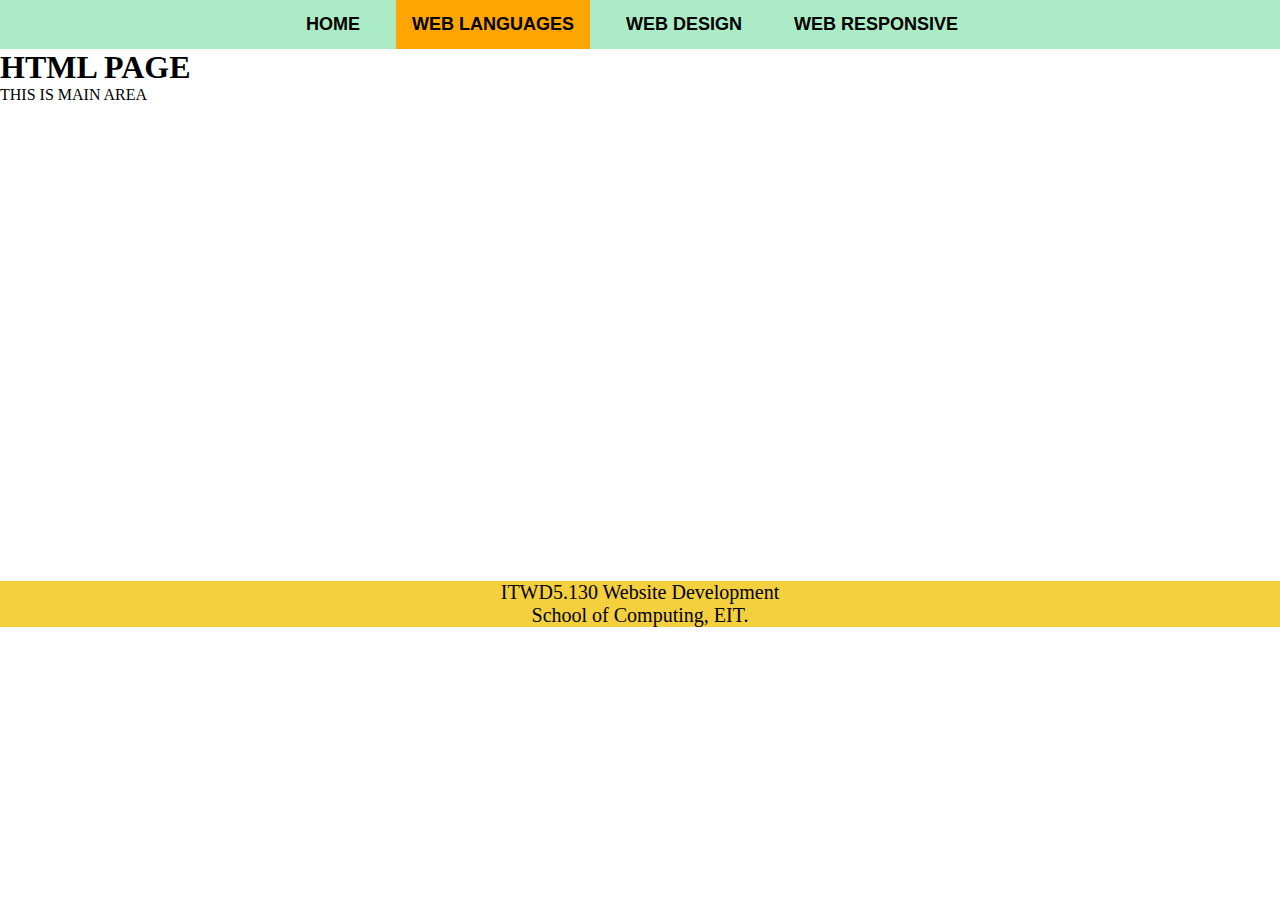
<file: page2-1-html.html>
<!DOCTYPE html>
<html>
<!------------------------------HEAD------------------------------------------------>
<head>
  <meta charset="UTF-8">
  <meta name="viewport" content="width=device-width, initial-scale=1.0">
  <title>Lab 4</title>
  <link rel="stylesheet" type="text/css" href="CSS/style.css">
</head>

<!------------------------------BODY------------------------------------------------>
<body>

	<!--Navigation bar-->
	<nav>
		<ul>
			<li><a href="index.html">Home</a></li>
			<li><a href="page2-language.html" class="active">Web Languages</a>
			      <ul class="dropdown">
					<li><a href="page2-1-html.html">HTML</a></li>
					<li><a href="page2-2-css.html">CSS</a></li>
					<li><a href="page2-3-js.html">JavaScript</a></li>
				  </ul>
			</li>
			<li><a href="page3-design.html">Web Design</a>
			      <ul class="dropdown">
					<li><a href="page3-1-wireframe.html">Wireframe</a></li>
					<li><a href="page3-2-sitemap.html">Sitemap</a></li>					
				  </ul>			
			</li>
			<li><a href="page4-responsive.html">Web Responsive</a></li>
		</ul>
	</nav>

	<!--Header area-->
	<header> 
		<h1>HTML PAGE</h1>
	</header>
	
	<!--main area-->
	<main>THIS IS MAIN AREA
		
	</main>

  <!--Footer Area-->
  <footer>
		<div>
			<p>ITWD5.130 Website Development<br>
			School of Computing, EIT.</p>	
		</div>	
  </footer>
</body>
</html>
</file>
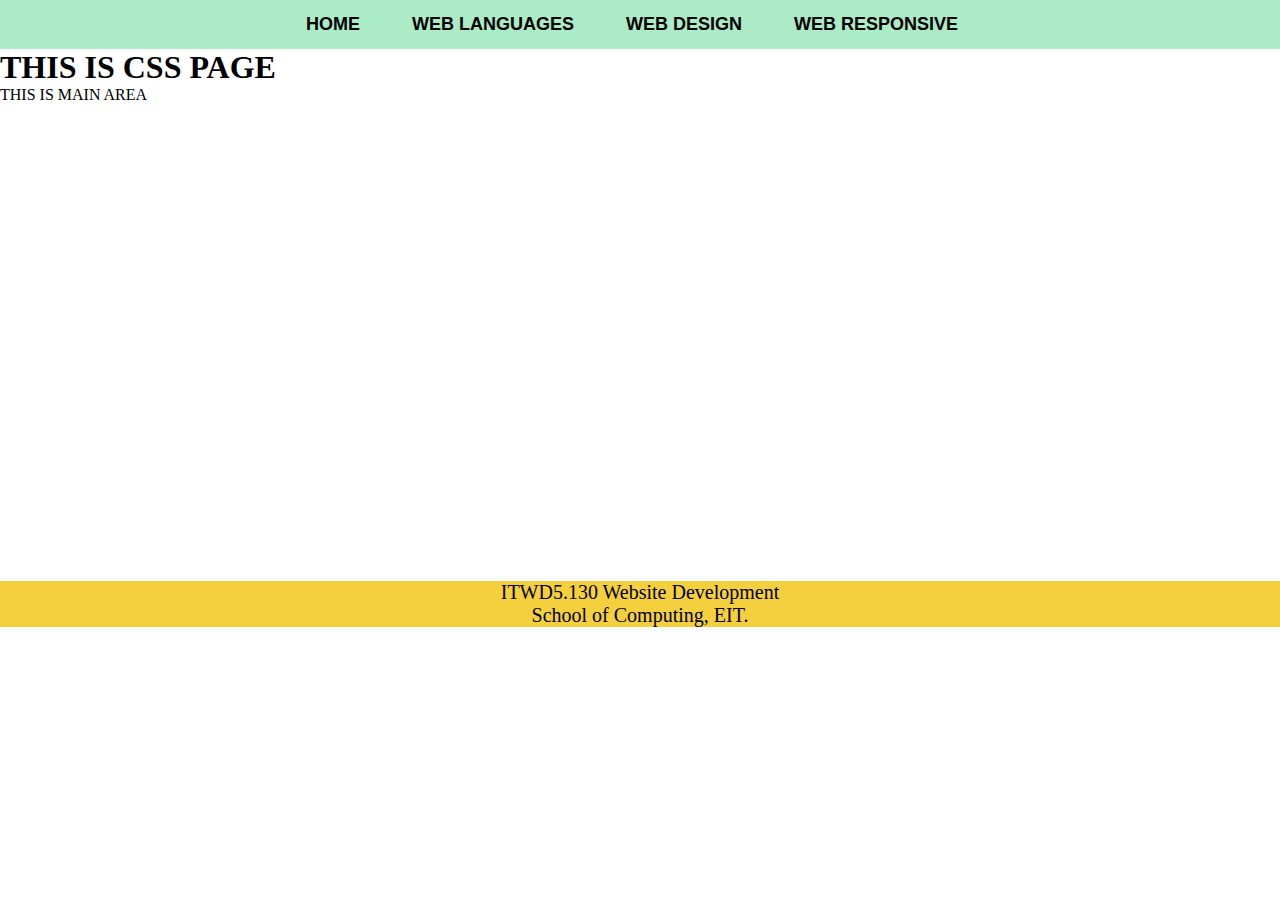
<file: page2-2-css.html>
<!DOCTYPE html>
<html>
<!------------------------------HEAD------------------------------------------------>
<head>
  <meta charset="UTF-8">
  <meta name="viewport" content="width=device-width, initial-scale=1.0">
  <title>Lab 4: CSS</title>
  <link rel="stylesheet" type="text/css" href="CSS/style.css">
</head>

<!------------------------------BODY------------------------------------------------>
<body>

	<!--Navigation bar-->
	<nav>
		<ul>
			<li><a href="index.html">Home</a></li>
			<li><a href="page2-language.html">Web Languages</a>
			      <ul class="dropdown" class="active">
					<li><a href="page2-1-html.html">HTML</a></li>
					<li><a href="page2-2-css.html">CSS</a></li>
					<li><a href="page2-3-js.html">JavaScript</a></li>
				  </ul>
			</li>
			<li><a href="page3-design.html">Web Design</a>
			      <ul class="dropdown">
					<li><a href="page3-1-wireframe.html">Wireframe</a></li>
					<li><a href="page3-2-sitemap.html">Sitemap</a></li>					
				  </ul>			
			</li>
			<li><a href="page4-responsive.html">Web Responsive</a></li>
		</ul>
	</nav>

	<!--Header area-->
	<header> 
		<h1>THIS IS CSS PAGE</h1>
	</header>
	
	<!--main area-->
	<main>THIS IS MAIN AREA
		
	</main>

  <!--Footer Area-->
  <footer>
		<div>
			<p>ITWD5.130 Website Development<br>
			School of Computing, EIT.</p>	
		</div>	
  </footer>
</body>
</html>
</file>
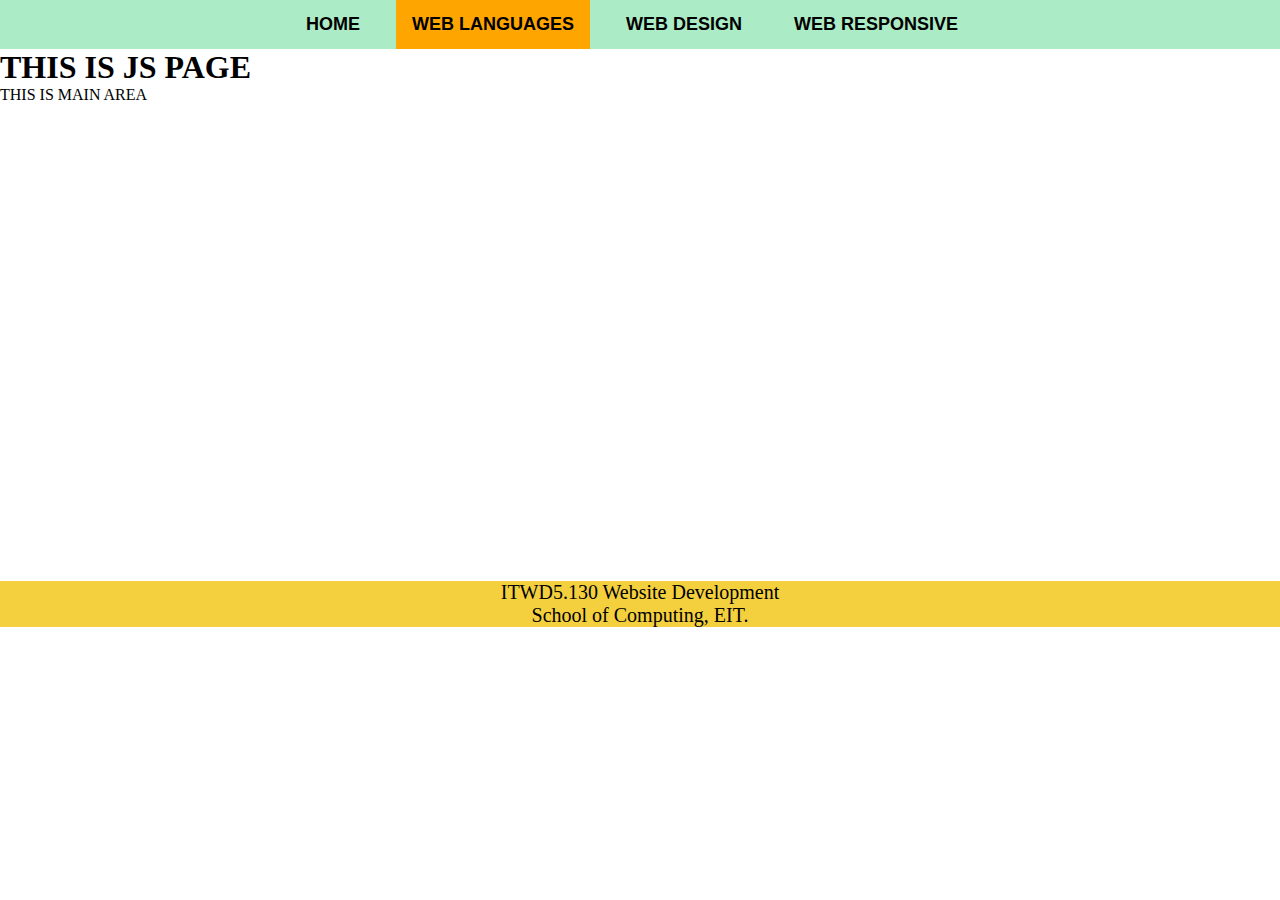
<file: page2-3-js.html>
<!DOCTYPE html>
<html>
<!------------------------------HEAD------------------------------------------------>
<head>
  <meta charset="UTF-8">
  <meta name="viewport" content="width=device-width, initial-scale=1.0">
  <title>Lab 4</title>
  <link rel="stylesheet" type="text/css" href="CSS/style.css">
</head>

<!------------------------------BODY------------------------------------------------>
<body>

	<!--Navigation bar-->
	<nav>
		<ul>
			<li><a href="index.html">Home</a></li>
			<li><a href="page2-language.html" class="active">Web Languages</a>
			      <ul class="dropdown">
					<li><a href="page2-1-html.html">HTML</a></li>
					<li><a href="page2-2-css.html">CSS</a></li>
					<li><a href="page2-3-js.html">JavaScript</a></li>
				  </ul>
			</li>
			<li><a href="page3-design.html">Web Design</a>
			      <ul class="dropdown">
					<li><a href="page3-1-wireframe.html">Wireframe</a></li>
					<li><a href="page3-2-sitemap.html">Sitemap</a></li>					
				  </ul>			
			</li>
			<li><a href="page4-responsive.html">Web Responsive</a></li>
		</ul>
	</nav>

	<!--Header area-->
	<header> 
		<h1>THIS IS JS PAGE</h1>
	</header>
	
	<!--main area-->
	<main>THIS IS MAIN AREA
		
	</main>

  <!--Footer Area-->
  <footer>
		<div>
			<p>ITWD5.130 Website Development<br>
			School of Computing, EIT.</p>	
		</div>	
  </footer>
</body>
</html>
</file>
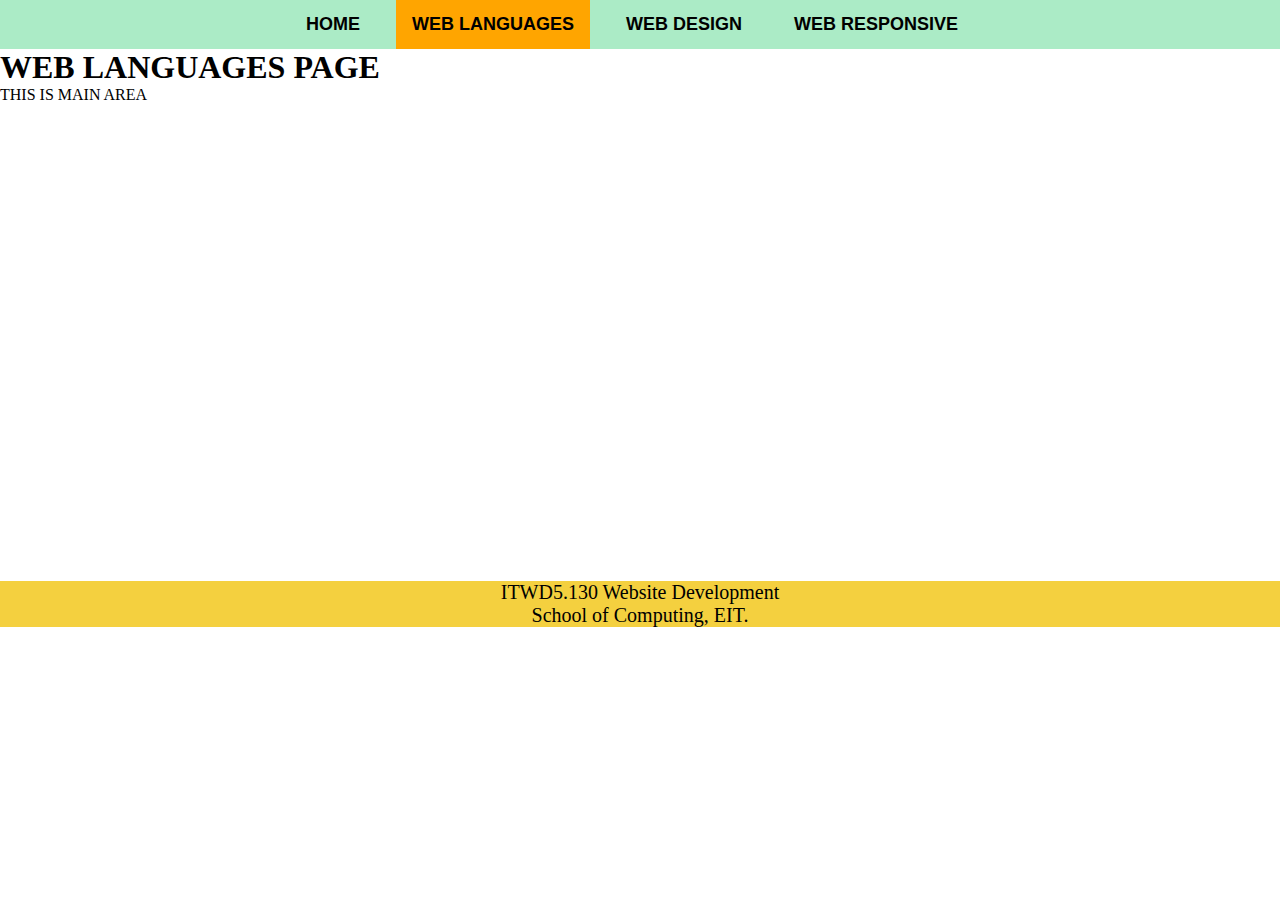
<file: page2-language.html>
<!DOCTYPE html>
<html>
<!------------------------------HEAD------------------------------------------------>
<head>
  <meta charset="UTF-8">
  <meta name="viewport" content="width=device-width, initial-scale=1.0">
  <title>Web Languages</title>
  <link rel="stylesheet" type="text/css" href="CSS/style.css">
</head>

<!------------------------------BODY------------------------------------------------>
<body>

	<!--Navigation bar-->
	<nav>
		<ul>
			<li><a href="index.html">Home</a></li>
			<li><a href="page2-language.html" class="active">Web Languages</a>
			      <ul class="dropdown">
					<li><a href="page2-1-html.html">HTML</a></li>
					<li><a href="page2-2-css.html">CSS</a></li>
					<li><a href="page2-3-js.html">JavaScript</a></li>
				  </ul>
			</li>
			<li><a href="page3-design.html">Web Design</a>
			      <ul class="dropdown">
					<li><a href="page3-1-wireframe.html">Wireframe</a></li>
					<li><a href="page3-2-sitemap.html">Sitemap</a></li>					
				  </ul>			
			</li>
			<li><a href="page4-responsive.html">Web Responsive</a></li>
		</ul>
	</nav>

	<!--Header area-->
	<header> 
		<h1>WEB LANGUAGES PAGE</h1>
	</header>
	
	<!--main area-->
	<main>THIS IS MAIN AREA
		
	</main>

  <!--Footer Area-->
  <footer>
		<div>
			<p>ITWD5.130 Website Development<br>
			School of Computing, EIT.</p>	
		</div>	
  </footer>
</body>
</html>
</file>
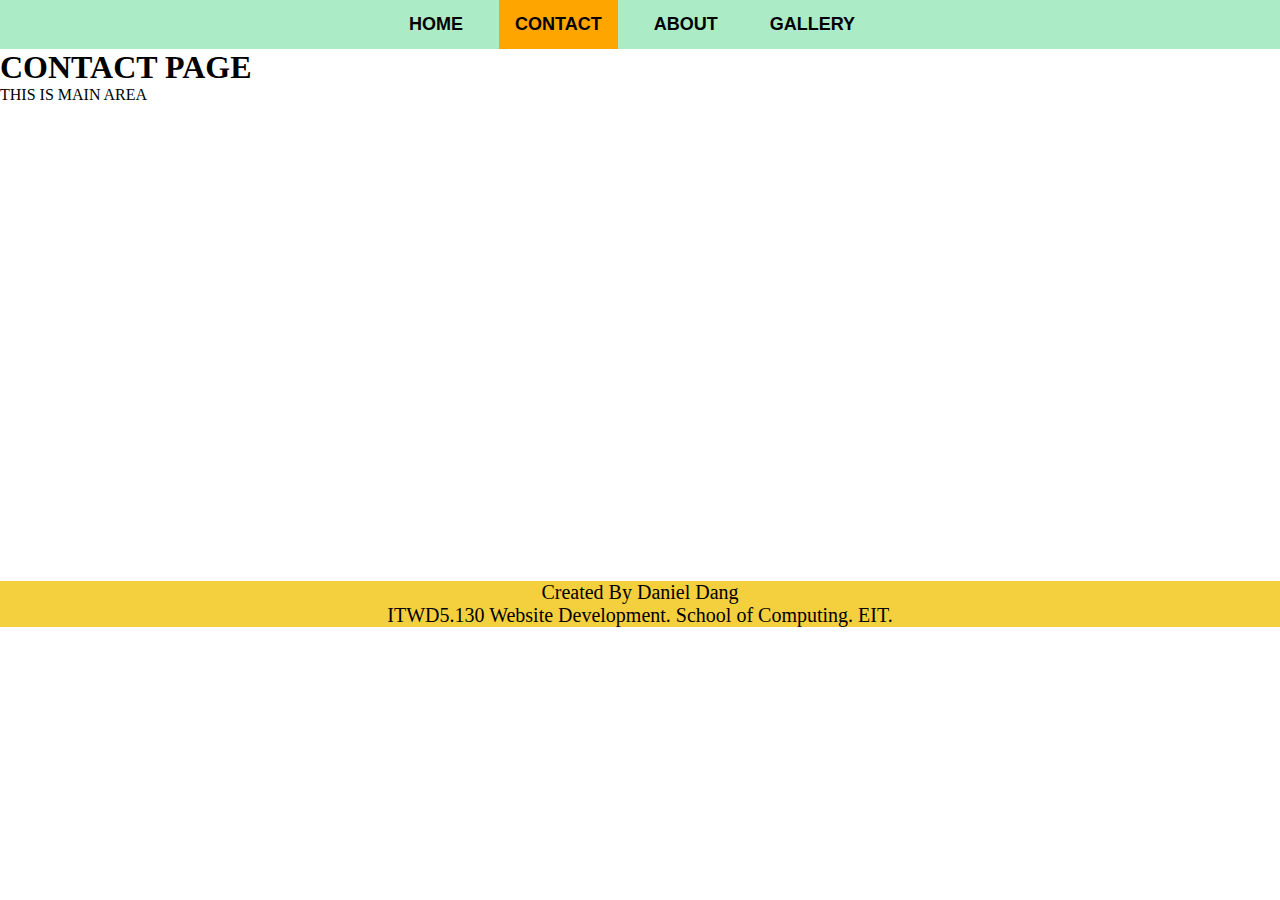
<file: page2.html>
<!DOCTYPE html>
<html>
<!------------------------------HEAD------------------------------------------------>
<head>
  <meta charset="UTF-8">
  <meta name="viewport" content="width=device-width, initial-scale=1.0">
  <title>Contact</title>
  <link rel="stylesheet" type="text/css" href="CSS/style.css">
</head>

<!------------------------------BODY------------------------------------------------>
<body>

	<!--Navigation bar-->
	<nav>
		<ul>
			<li><a href="index.html">Home</a></li>
			<li><a href="page2.html" class="active">Contact</a></li>
			<li><a href="page3.html">About</a></li>
			<li><a href="page4.html">Gallery</a></li>
		</ul>
	</nav>

	<!--Header area-->
	<header> 
		<h1>CONTACT PAGE</h1>
	</header>
	
	<!--main area-->
	<main>THIS IS MAIN AREA
		
	</main>

  <!--Footer Area-->
  <footer>
		<div>
			<p>Created By Daniel Dang<br>
				ITWD5.130 Website Development. School of Computing. EIT.</p>	
		</div>	
  </footer>
</body>
</html>
</file>
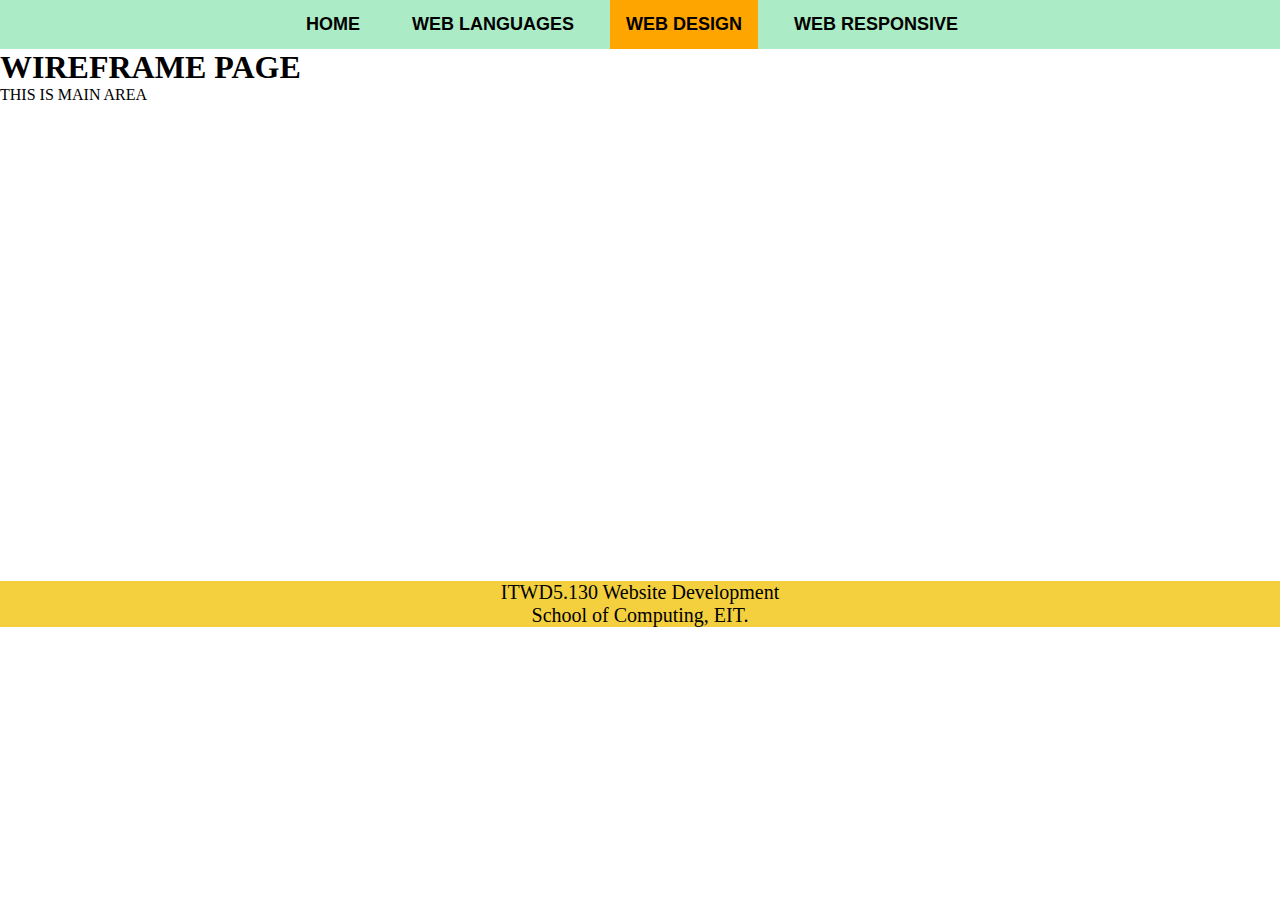
<file: page3-1-wireframe.html>
<!DOCTYPE html>
<html>
<!------------------------------HEAD------------------------------------------------>
<head>
  <meta charset="UTF-8">
  <meta name="viewport" content="width=device-width, initial-scale=1.0">
  <title>Lab 4</title>
  <link rel="stylesheet" type="text/css" href="CSS/style.css">
</head>

<!------------------------------BODY------------------------------------------------>
<body>

	<!--Navigation bar-->
	<nav>
		<ul>
			<li><a href="index.html">Home</a></li>
			<li><a href="page2-language.html">Web Languages</a>
			      <ul class="dropdown">
					<li><a href="page2-1-html.html">HTML</a></li>
					<li><a href="page2-2-css.html">CSS</a></li>
					<li><a href="page2-3-js.html">JavaScript</a></li>
				  </ul>
			</li>
			<li><a href="page3-design.html" class="active">Web Design</a>
			      <ul class="dropdown">
					<li><a href="page3-1-wireframe.html">Wireframe</a></li>
					<li><a href="page3-2-sitemap.html">Sitemap</a></li>					
				  </ul>			
			</li>
			<li><a href="page4-responsive.html">Web Responsive</a></li>
		</ul>
	</nav>

	<!--Header area-->
	<header> 
		<h1>WIREFRAME PAGE</h1>
	</header>
	
	<!--main area-->
	<main>THIS IS MAIN AREA
		
	</main>

  <!--Footer Area-->
  <footer>
		<div>
			<p>ITWD5.130 Website Development<br>
			School of Computing, EIT.</p>	
		</div>	
  </footer>
</body>
</html>
</file>
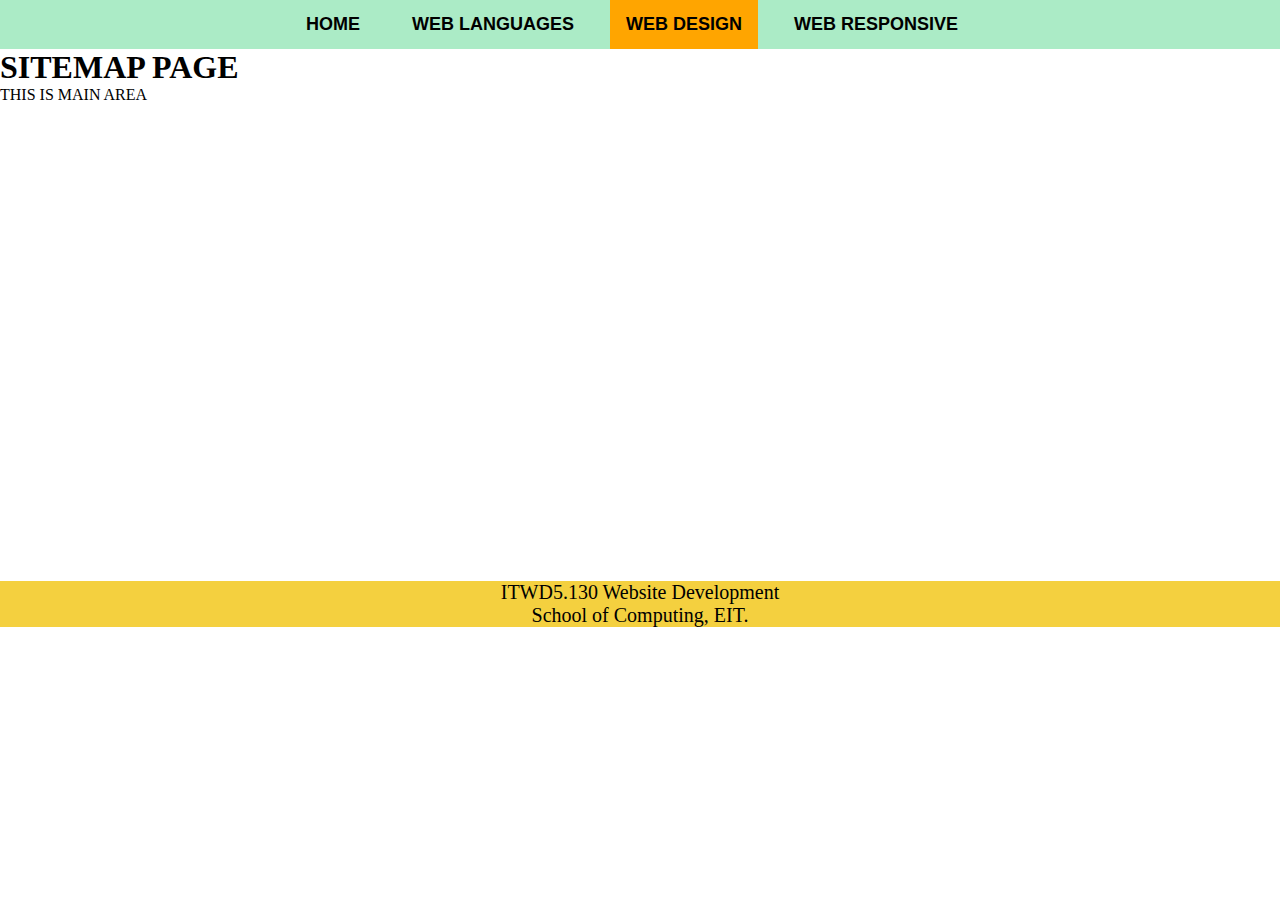
<file: page3-2-sitemap.html>
<!DOCTYPE html>
<html>
<!------------------------------HEAD------------------------------------------------>
<head>
  <meta charset="UTF-8">
  <meta name="viewport" content="width=device-width, initial-scale=1.0">
  <title>Lab 4</title>
  <link rel="stylesheet" type="text/css" href="CSS/style.css">
</head>

<!------------------------------BODY------------------------------------------------>
<body>

	<!--Navigation bar-->
	<nav>
		<ul>
			<li><a href="index.html">Home</a></li>
			<li><a href="page2-language.html">Web Languages</a>
			      <ul class="dropdown">
					<li><a href="page2-1-html.html">HTML</a></li>
					<li><a href="page2-2-css.html">CSS</a></li>
					<li><a href="page2-3-js.html">JavaScript</a></li>
				  </ul>
			</li>
			<li><a href="page3-design.html" class="active">Web Design</a>
			      <ul class="dropdown">
					<li><a href="page3-1-wireframe.html">Wireframe</a></li>
					<li><a href="page3-2-sitemap.html">Sitemap</a></li>					
				  </ul>			
			</li>
			<li><a href="page4-responsive.html">Web Responsive</a></li>
		</ul>
	</nav>

	<!--Header area-->
	<header> 
		<h1>SITEMAP PAGE</h1>
	</header>
	
	<!--main area-->
	<main>THIS IS MAIN AREA
		
	</main>

  <!--Footer Area-->
  <footer>
		<div>
			<p>ITWD5.130 Website Development<br>
			School of Computing, EIT.</p>	
		</div>	
  </footer>
</body>
</html>
</file>
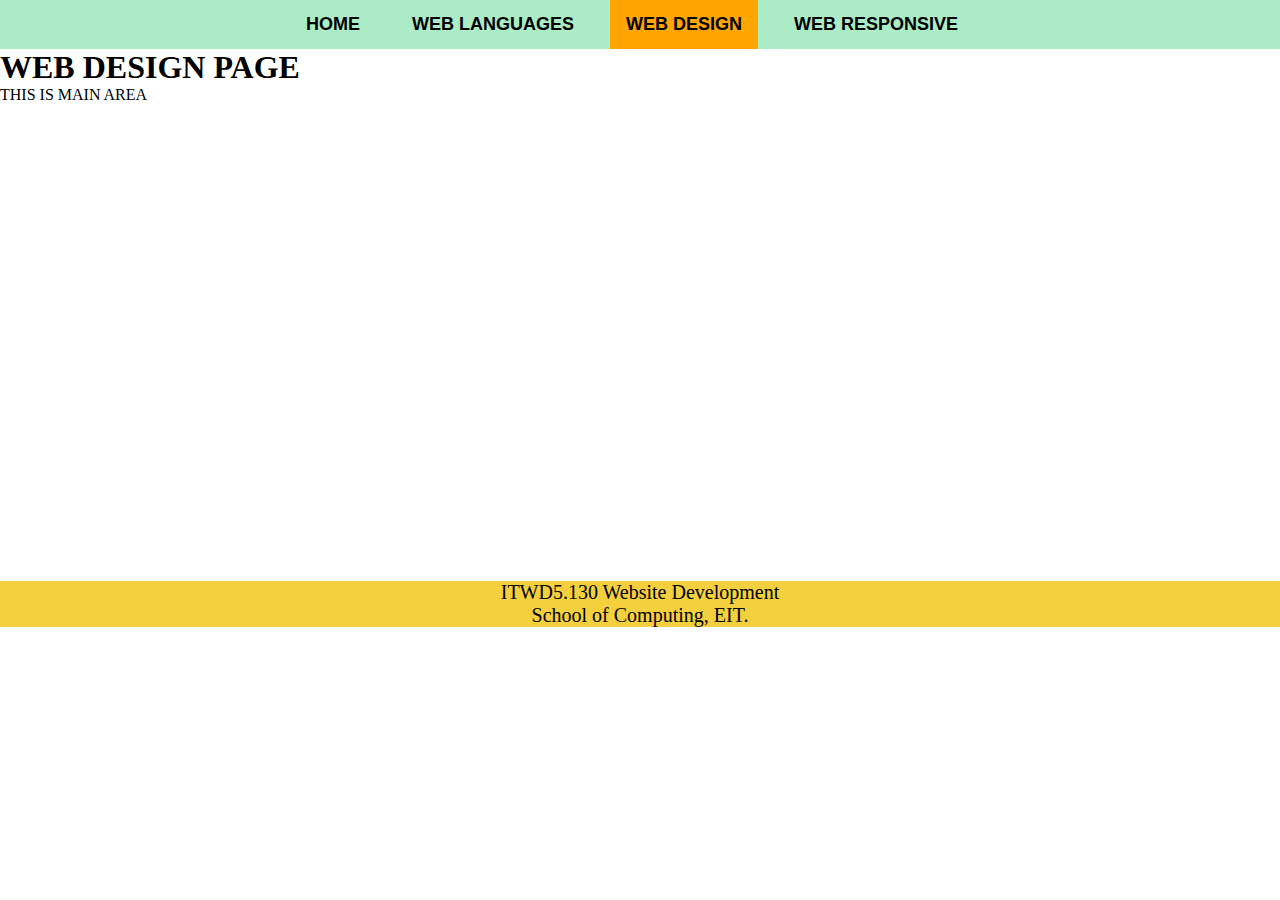
<file: page3-design.html>
<!DOCTYPE html>
<html>
<!------------------------------HEAD------------------------------------------------>
<head>
  <meta charset="UTF-8">
  <meta name="viewport" content="width=device-width, initial-scale=1.0">
  <title>Web Design</title>
  <link rel="stylesheet" type="text/css" href="CSS/style.css">
</head>

<!------------------------------BODY------------------------------------------------>
<body>

	<!--Navigation bar-->
	<nav>
		<ul>
			<li><a href="index.html">Home</a></li>
			<li><a href="page2-language.html">Web Languages</a>
			      <ul class="dropdown">
					<li><a href="page2-1-html.html">HTML</a></li>
					<li><a href="page2-2-css.html">CSS</a></li>
					<li><a href="page2-3-js.html">JavaScript</a></li>
				  </ul>
			</li>
			<li><a href="page3-design.html" class="active">Web Design</a>
			      <ul class="dropdown">
					<li><a href="page3-1-wireframe.html">Wireframe</a></li>
					<li><a href="page3-2-sitemap.html">Sitemap</a></li>					
				  </ul>			
			</li>
			<li><a href="page4-responsive.html">Web Responsive</a></li>
		</ul>
	</nav>

	<!--Header area-->
	<header> 
		<h1>WEB DESIGN PAGE</h1>
	</header>
	
	<!--main area-->
	<main>THIS IS MAIN AREA
		
	</main>

  <!--Footer Area-->
  <footer>
		<div>
			<p>ITWD5.130 Website Development<br>
			School of Computing, EIT.</p>	
		</div>	
  </footer>
</body>
</html>
</file>
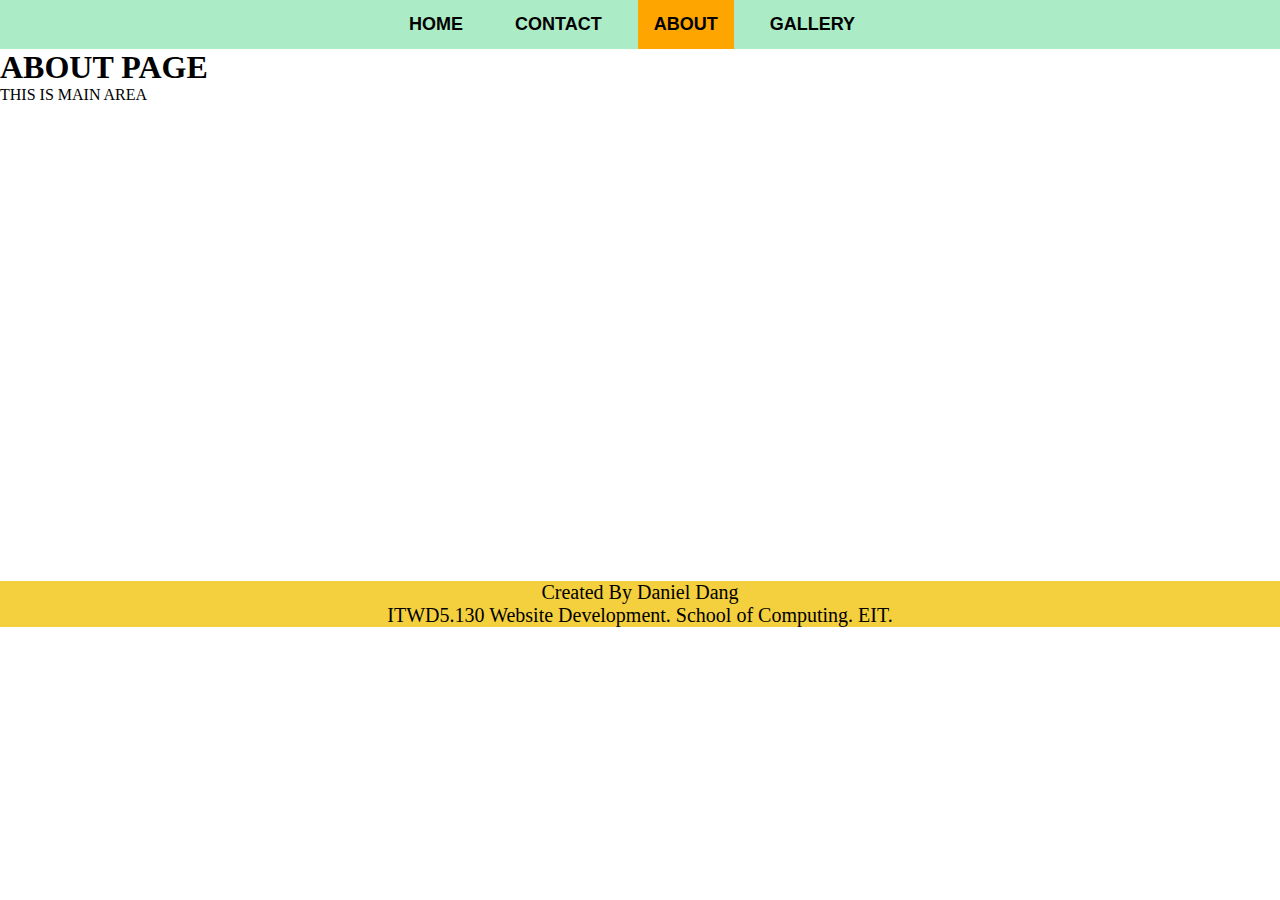
<file: page3.html>
<!DOCTYPE html>
<html>
<!------------------------------HEAD------------------------------------------------>
<head>
  <meta charset="UTF-8">
  <meta name="viewport" content="width=device-width, initial-scale=1.0">
  <title>Web Design</title>
  <link rel="stylesheet" type="text/css" href="CSS/style.css">
</head>

<!------------------------------BODY------------------------------------------------>
<body>

	<!--Navigation bar-->
	<nav>
		<ul>
			<li><a href="index.html">Home</a></li>
			<li><a href="page2.html">Contact</a></li>
			<li><a href="page3.html" class="active">About</a></li>
			<li><a href="page4.html">Gallery</a></li>
		</ul>
	</nav>

	<!--Header area-->
	<header> 
		<h1>ABOUT PAGE</h1>
	</header>
	
	<!--main area-->
	<main>THIS IS MAIN AREA
		
	</main>

  <!--Footer Area-->
  <footer>
		<div>
			<p>Created By Daniel Dang<br>
				ITWD5.130 Website Development. School of Computing. EIT.</p>	
		</div>	
  </footer>
</body>
</html>
</file>
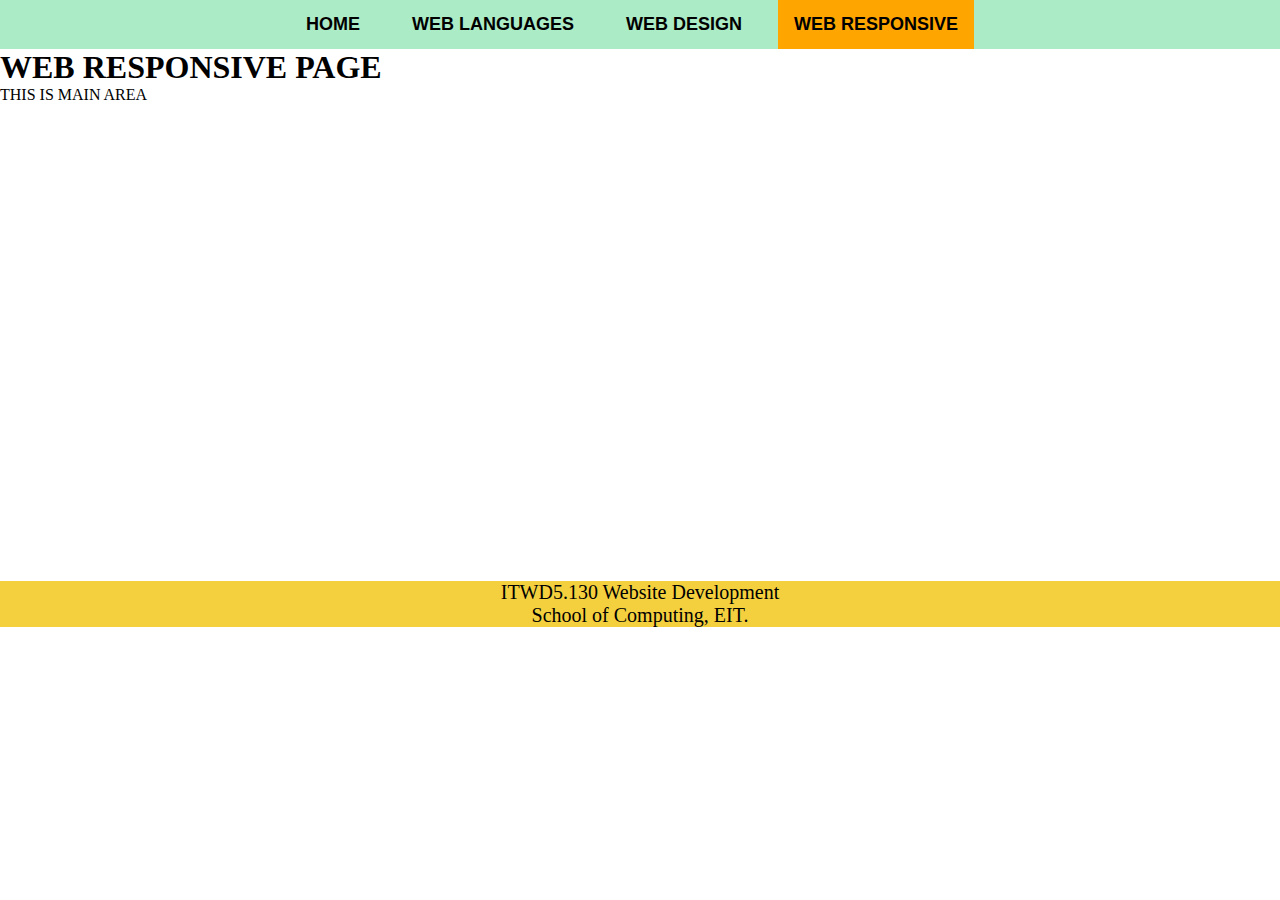
<file: page4-responsive.html>
<!DOCTYPE html>
<html>
<!------------------------------HEAD------------------------------------------------>
<head>
  <meta charset="UTF-8">
  <meta name="viewport" content="width=device-width, initial-scale=1.0">
  <title>Web Responsive</title>
  <link rel="stylesheet" type="text/css" href="CSS/style.css">
</head>

<!------------------------------BODY------------------------------------------------>
<body>

	<!--Navigation bar-->
	<nav>
		<ul>
			<li><a href="index.html">Home</a></li>
			<li><a href="page2-language.html">Web Languages</a>
			      <ul class="dropdown">
					<li><a href="page2-1-html.html">HTML</a></li>
					<li><a href="page2-2-css.html">CSS</a></li>
					<li><a href="page2-3-js.html">JavaScript</a></li>
				  </ul>
			</li>
			<li><a href="page3-design.html">Web Design</a>
			      <ul class="dropdown">
					<li><a href="page3-1-wireframe.html">Wireframe</a></li>
					<li><a href="page3-2-sitemap.html">Sitemap</a></li>					
				  </ul>			
			</li>
			<li><a href="page4-responsive.html" class="active">Web Responsive</a></li>
		</ul>
	</nav>

	<!--Header area-->
	<header> 
		<h1>WEB RESPONSIVE PAGE</h1>
	</header>
	
	<!--main area-->
	<main>THIS IS MAIN AREA
		
	</main>

  <!--Footer Area-->
  <footer>
		<div>
			<p>ITWD5.130 Website Development<br>
			School of Computing, EIT.</p>	
		</div>	
  </footer>
</body>
</html>
</file>
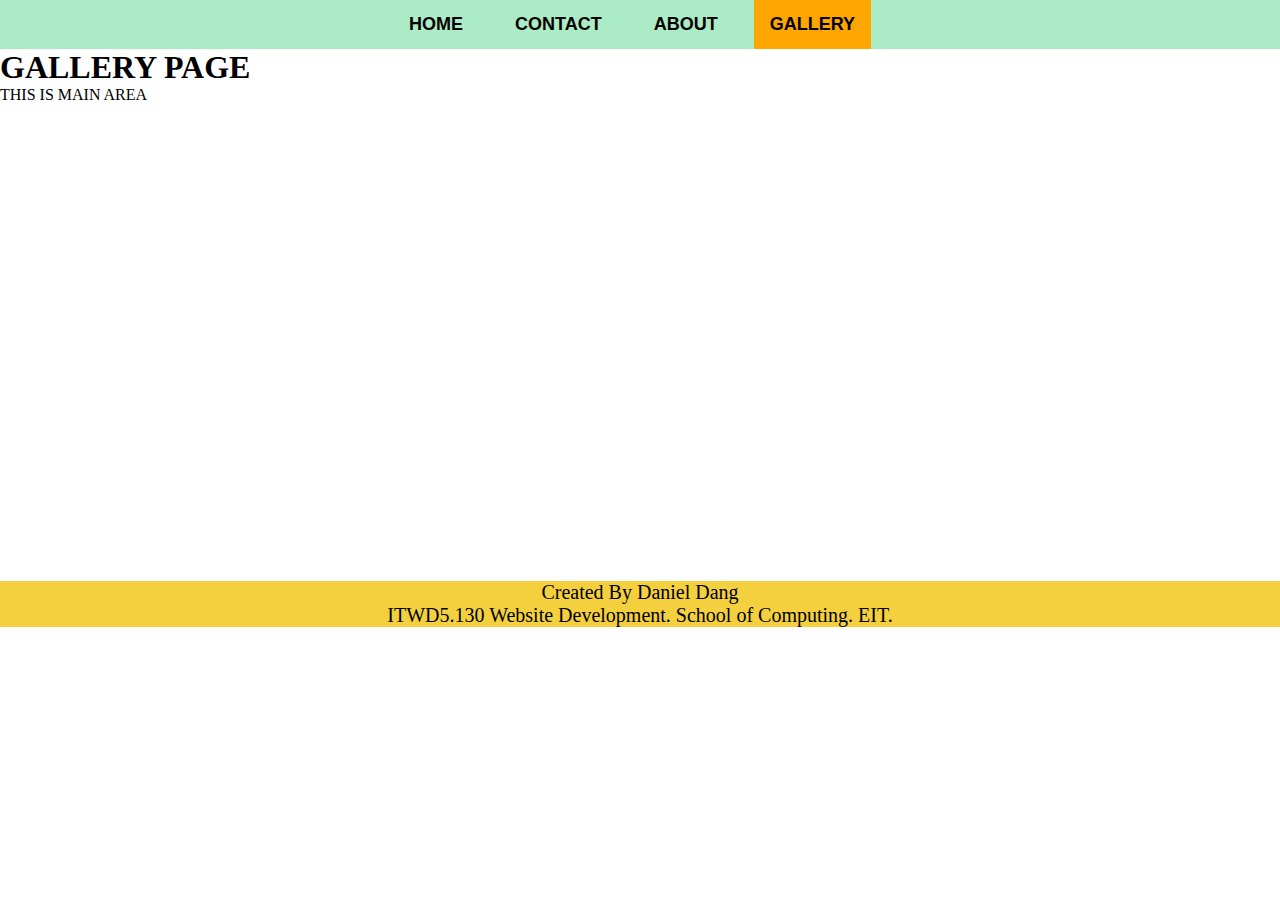
<file: page4.html>
<!DOCTYPE html>
<html>
<!------------------------------HEAD------------------------------------------------>
<head>
  <meta charset="UTF-8">
  <meta name="viewport" content="width=device-width, initial-scale=1.0">
  <title>Web Responsive</title>
  <link rel="stylesheet" type="text/css" href="CSS/style.css">
</head>

<!------------------------------BODY------------------------------------------------>
<body>

	<!--Navigation bar-->
	<nav>
		<ul>
			<li><a href="index.html">Home</a></li>
			<li><a href="page2.html">Contact</a></li>
			<li><a href="page3.html">About</a></li>
			<li><a href="page4.html" class="active">Gallery</a></li>
		</ul>
	</nav>

	<!--Header area-->
	<header> 
		<h1>GALLERY PAGE</h1>
	</header>
	
	<!--main area-->
	<main>THIS IS MAIN AREA
		
	</main>

  <!--Footer Area-->
  <footer>
		<div>
			<p>Created By Daniel Dang<br>
				ITWD5.130 Website Development. School of Computing. EIT.</p>	
		</div>	
  </footer>
</body>
</html>
</file>
<file: CSS/style.css>
/* MOBILE FIRST APPROACH:
  If the screen is less equal than 425px:
  screen <= 425px
  CSS styles for smartphones - DEFAULT 
*/

body {
	background: white;	
	font-family: "Times New Roman", serif;
}

* {/*star symbol means all HTML elements*/
	box-sizing: border-box;/*Ref: https://www.w3schools.com/css/css3_box-sizing.asp*/
	margin: 0;
	padding: 0;
}

/*------------------------------------*/
/*Nav Bar Styles*/
nav {
	min-height: 5vh;
	background-color:#ABEBC6;
	
	/*Centralization*/
	display: flex;
	justify-content: center;
	align-items: center;
}

nav ul {
	list-style-type: none;
	margin: 0;
	padding: 0;
	overflow: visible;
	
	display: inline-block;
}

nav ul li {
	display: inline-block;
	font-family: 'Oswald', sans-serif;
	font-size: 18px;

	/*dropdown menu*/
	position: relative;
}

nav ul li a {
	display: block;
	color: black;
	text-align: center;
	padding: 14px 16px;
	margin-right: 16px;
	text-decoration: none;  
	
	text-transform: uppercase;
	font-weight: bold;
}

.active {
	background-color: orange;
}

nav ul li a:hover:not(.active) {
	background-color: gray;
}

/*Dropdown menu*/
.dropdown {
	background-color: gray;
}

nav ul li ul {
  visibility: hidden;
  opacity: 0;
  position: absolute;
  transition: all 0.5s ease;/*Animation*/
  left: 0;
  display: none;	
}

nav ul li:hover > ul, nav ul li ul:hover {
  visibility: visible;
  opacity: 1;
  display: block;
}

nav ul li ul li {
  width: 100%;
}

/*------------------------------------*/
/*Set Styles for footer*/
footer {
	min-height: 5vh;
	background: #F4D03F;

	/*Centralize the content inside this element both vertically and horizontally*/
	display: flex;
	justify-content: center;
	align-items: center;
}

footer p {
	text-align: center;
	font-size: 20px;
}

/*------------------------------------*/
/*Set styles for main area*/
main {
	min-height: 55vh;
	background: white;
}

section {
	margin-top: 30px;
	margin-bottom: 30px;
	padding: 20px;
}

/*-----------------------*/
/*Set styles for the SLIDESHOW */
/*Centralize the slideShowImage*/
#slideShowImage {
	display: block;
	margin-left: auto;
	margin-right: auto;
	
	/*Set the image height and width for smartphones*/
	height: 200px;
}

/*-----------------------*/
/*Set style for 3 columns*/
 .container-1 {	
	/*Use display: flex to change the layout*/
	display: flex;
	flex-direction: column;	
 }
 
 .topic-box {
	margin: 10px;
	padding: 30px;
	border: 1px solid black;
	
	/*Create box equal size*/
	flex: 1;
 }
 
 .container-1 .topic-box h3 {	 
	 text-align: center;
	 font-size: 40px;
	 margin-bottom: 20px;
 }
 
 .container-1 .topic-box p {
	  margin-top: 20px;
	  text-align: center;
	  line-height: 24px;
 }
 
 .container-1 .topic-box img {
	 /*Centralize the image*/
	 display: block;	 
	 margin-left: auto;
	 margin-right: auto;
	 
	 /*Make the image responsive*/
	 height: 100px;
	 width: auto;
 }
 
 /*-----------------------*/
 /*Set styles for the "READ MORE" button*/
 .read-more-button {
	display: block;
	margin-left: auto;
	margin-right: auto;	 

	border-radius: 5%;
	background-color: orange;
	margin-top: 20px;
	padding: 5px 20px 5px 20px; 
 }
 
 /*-----------------------*/
 /*Set styles for form and inputs inside form*/
 form {
	 display: block;
	 text-align: center;
 }
 
 form input[type="submit"] {
	padding: 5px 20px 5px 20px; 
	background-color: orange;
 }
 
  form input[type="text"] {
	padding: 5px 20px 5px 20px; 
 }
 

/*----------------------------------------------------------------*/
 /*Else if sceen is less equal than 768px:
   425px < screen <768px
   CSS styles for tablets/ipad
 */
 @media only screen and (min-width: 426px) {
	
	/*Change the flex direction to row*/
	.container-1 {
		flex-direction: row;
	}
	
	#slideShowImage {
		/*Set the image height and width*/
		height: 400px;
	}
	
 }
 
 *----------------------------------------------------------------*/
 /*Else: all screen bigger than 768px
   768px < screen
   CSS Styles for big screens 
 */
 @media only screen and (min-width: 769px) {
	#slideShowImage {
		/*Set the image height and width*/
		height: 600px;
	}	
 }
</file>
